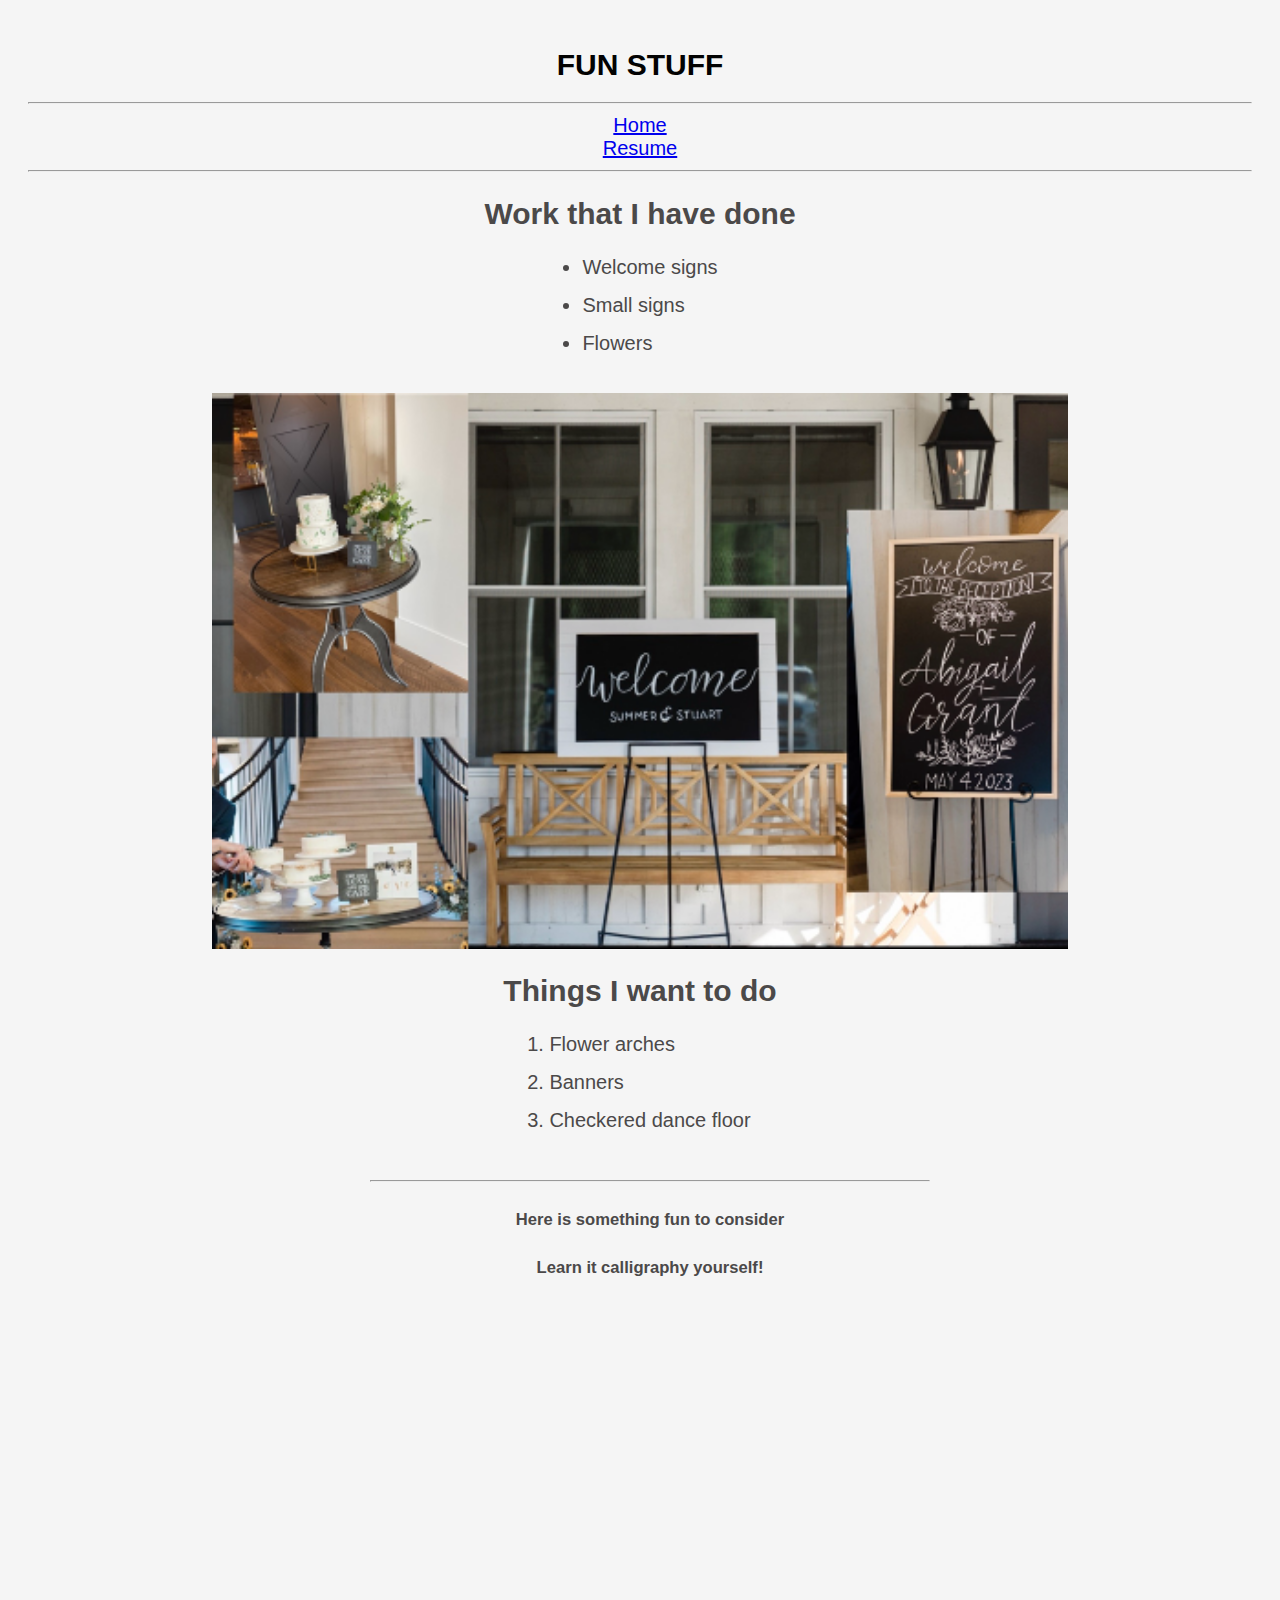
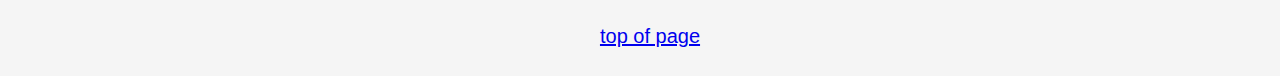
<file: newPage.html>
<!DOCTYPE html>
<html lang="en">
<head>
    <meta charset="UTF-8">
    <meta name="viewport" content="width=device-width, initial-scale=1.0">
    <title>Document</title>
    <link rel="stylesheet" type="text/css" href="css/ownstyles.css">
</head>
<body>
   <h1 id="top">FUN STUFF</h1> 
   <hr>
   <a href="index.html">Home</a>  <br> <a href="contact.html">Resume</a>
   <hr>
   <h2>Work that I have done</h2>
   
   <ul>
        <li>Welcome signs</li>
        <li>Small signs</li>
        <li>Flowers</li>
   </ul>
   <div class="common mainbody">
    <br>
    <div>
        <article class="mb-4">
            <div class="container px-4 px-lg-5">
                <div class="row gx-4 gx-lg-5 justify-content-center">
                    <div class="col-md-20 col-lg-20 col-xl-9">
                        <a href="#!"><img class="img-fluid" src="newpage2.png" /></a>
                        </p>
                    </div>
                </div>
            </div>
        </article>
    </div>
   </div>
   <h2>Things I want to do</h2>
    <ol>
        <li class="empasizedText">Flower arches</li>
        <li>Banners</li>
        <li>Checkered dance floor</li>
    </ol>
    <br>
</div>

<footer class="border-top">
                <ul class="list-inline text-center">             

    <br>
    
    <head>
        <title>Tableau Dashboard</title>
    </head>
    <body>
        <hr>
        <h5>Here is something fun to consider</h5>
        <div class='tableauPlaceholder' id='viz1713215350465' style='position: relative'><noscript><a href='#'><img alt='Ease of Business ' src='https:&#47;&#47;public.tableau.com&#47;static&#47;images&#47;Wo&#47;WorldIndicators_17132151237840&#47;Business&#47;1_rss.png' style='border: none' /></a></noscript><object class='tableauViz'  style='display:none;'><param name='host_url' value='https%3A%2F%2Fpublic.tableau.com%2F' /> <param name='embed_code_version' value='3' /> <param name='site_root' value='' /><param name='name' value='WorldIndicators_17132151237840&#47;Business' /><param name='tabs' value='no' /><param name='toolbar' value='yes' /><param name='static_image' value='https:&#47;&#47;public.tableau.com&#47;static&#47;images&#47;Wo&#47;WorldIndicators_17132151237840&#47;Business&#47;1.png' /> <param name='animate_transition' value='yes' /><param name='display_static_image' value='yes' /><param name='display_spinner' value='yes' /><param name='display_overlay' value='yes' /><param name='display_count' value='yes' /><param name='language' value='en-US' /><param name='filter' value='publish=yes' /></object></div>                <script type='text/javascript'>                    var divElement = document.getElementById('viz1713215350465');                    var vizElement = divElement.getElementsByTagName('object')[0];                    if ( divElement.offsetWidth > 800 ) { vizElement.style.minWidth='1000px';vizElement.style.maxWidth='100%';vizElement.style.minHeight='647px';vizElement.style.maxHeight=(divElement.offsetWidth*0.75)+'px';} else if ( divElement.offsetWidth > 500 ) { vizElement.style.minWidth='1000px';vizElement.style.maxWidth='100%';vizElement.style.minHeight='647px';vizElement.style.maxHeight=(divElement.offsetWidth*0.75)+'px';} else { vizElement.style.width='100%';vizElement.style.height=(divElement.offsetWidth*1.77)+'px';}                     var scriptElement = document.createElement('script');                    scriptElement.src = 'https://public.tableau.com/javascripts/api/viz_v1.js';                    vizElement.parentNode.insertBefore(scriptElement, vizElement);                </script>
    </body>


    <head>
        <title>Tableau Dashboard</title>
    </head>
    <body>
        <h5>Learn it calligraphy yourself!</h5>
        <iframe width="560" height="315" src="https://www.youtube-nocookie.com/embed/sBoVGqiSzr4?si=4fQf6sRDMXPE0y4E" title="YouTube video player" frameborder="0" allow="accelerometer; autoplay; clipboard-write; encrypted-media; gyroscope; picture-in-picture; web-share" referrerpolicy="strict-origin-when-cross-origin" allowfullscreen></iframe>
       <br>
        <a href="#top">top of page</a>
    </body>
</file>
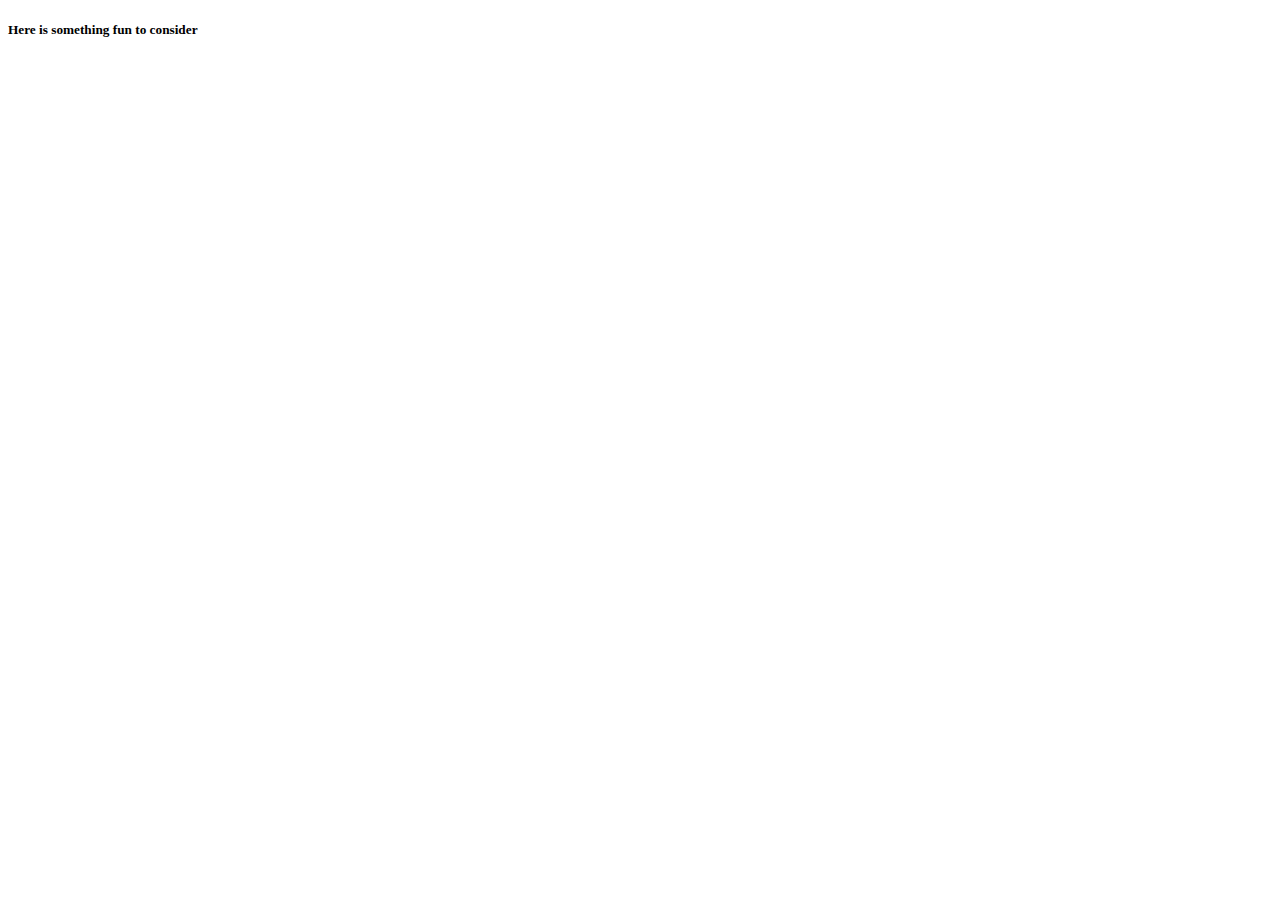
<file: tableau.html>
<!DOCTYPE html>

<html>
    <head>
        <title>Tableau Dashboard</title>
    </head>
    <body>
        <h5>Here is something fun to consider</h5>
        <div class='tableauPlaceholder' id='viz1713215350465' style='position: relative'><noscript><a href='#'><img alt='Ease of Business ' src='https:&#47;&#47;public.tableau.com&#47;static&#47;images&#47;Wo&#47;WorldIndicators_17132151237840&#47;Business&#47;1_rss.png' style='border: none' /></a></noscript><object class='tableauViz'  style='display:none;'><param name='host_url' value='https%3A%2F%2Fpublic.tableau.com%2F' /> <param name='embed_code_version' value='3' /> <param name='site_root' value='' /><param name='name' value='WorldIndicators_17132151237840&#47;Business' /><param name='tabs' value='no' /><param name='toolbar' value='yes' /><param name='static_image' value='https:&#47;&#47;public.tableau.com&#47;static&#47;images&#47;Wo&#47;WorldIndicators_17132151237840&#47;Business&#47;1.png' /> <param name='animate_transition' value='yes' /><param name='display_static_image' value='yes' /><param name='display_spinner' value='yes' /><param name='display_overlay' value='yes' /><param name='display_count' value='yes' /><param name='language' value='en-US' /><param name='filter' value='publish=yes' /></object></div>                <script type='text/javascript'>                    var divElement = document.getElementById('viz1713215350465');                    var vizElement = divElement.getElementsByTagName('object')[0];                    if ( divElement.offsetWidth > 800 ) { vizElement.style.minWidth='1000px';vizElement.style.maxWidth='100%';vizElement.style.minHeight='647px';vizElement.style.maxHeight=(divElement.offsetWidth*0.75)+'px';} else if ( divElement.offsetWidth > 500 ) { vizElement.style.minWidth='1000px';vizElement.style.maxWidth='100%';vizElement.style.minHeight='647px';vizElement.style.maxHeight=(divElement.offsetWidth*0.75)+'px';} else { vizElement.style.width='100%';vizElement.style.height=(divElement.offsetWidth*1.77)+'px';}                     var scriptElement = document.createElement('script');                    scriptElement.src = 'https://public.tableau.com/javascripts/api/viz_v1.js';                    vizElement.parentNode.insertBefore(scriptElement, vizElement);                </script>
    </body>
</html>
</file>
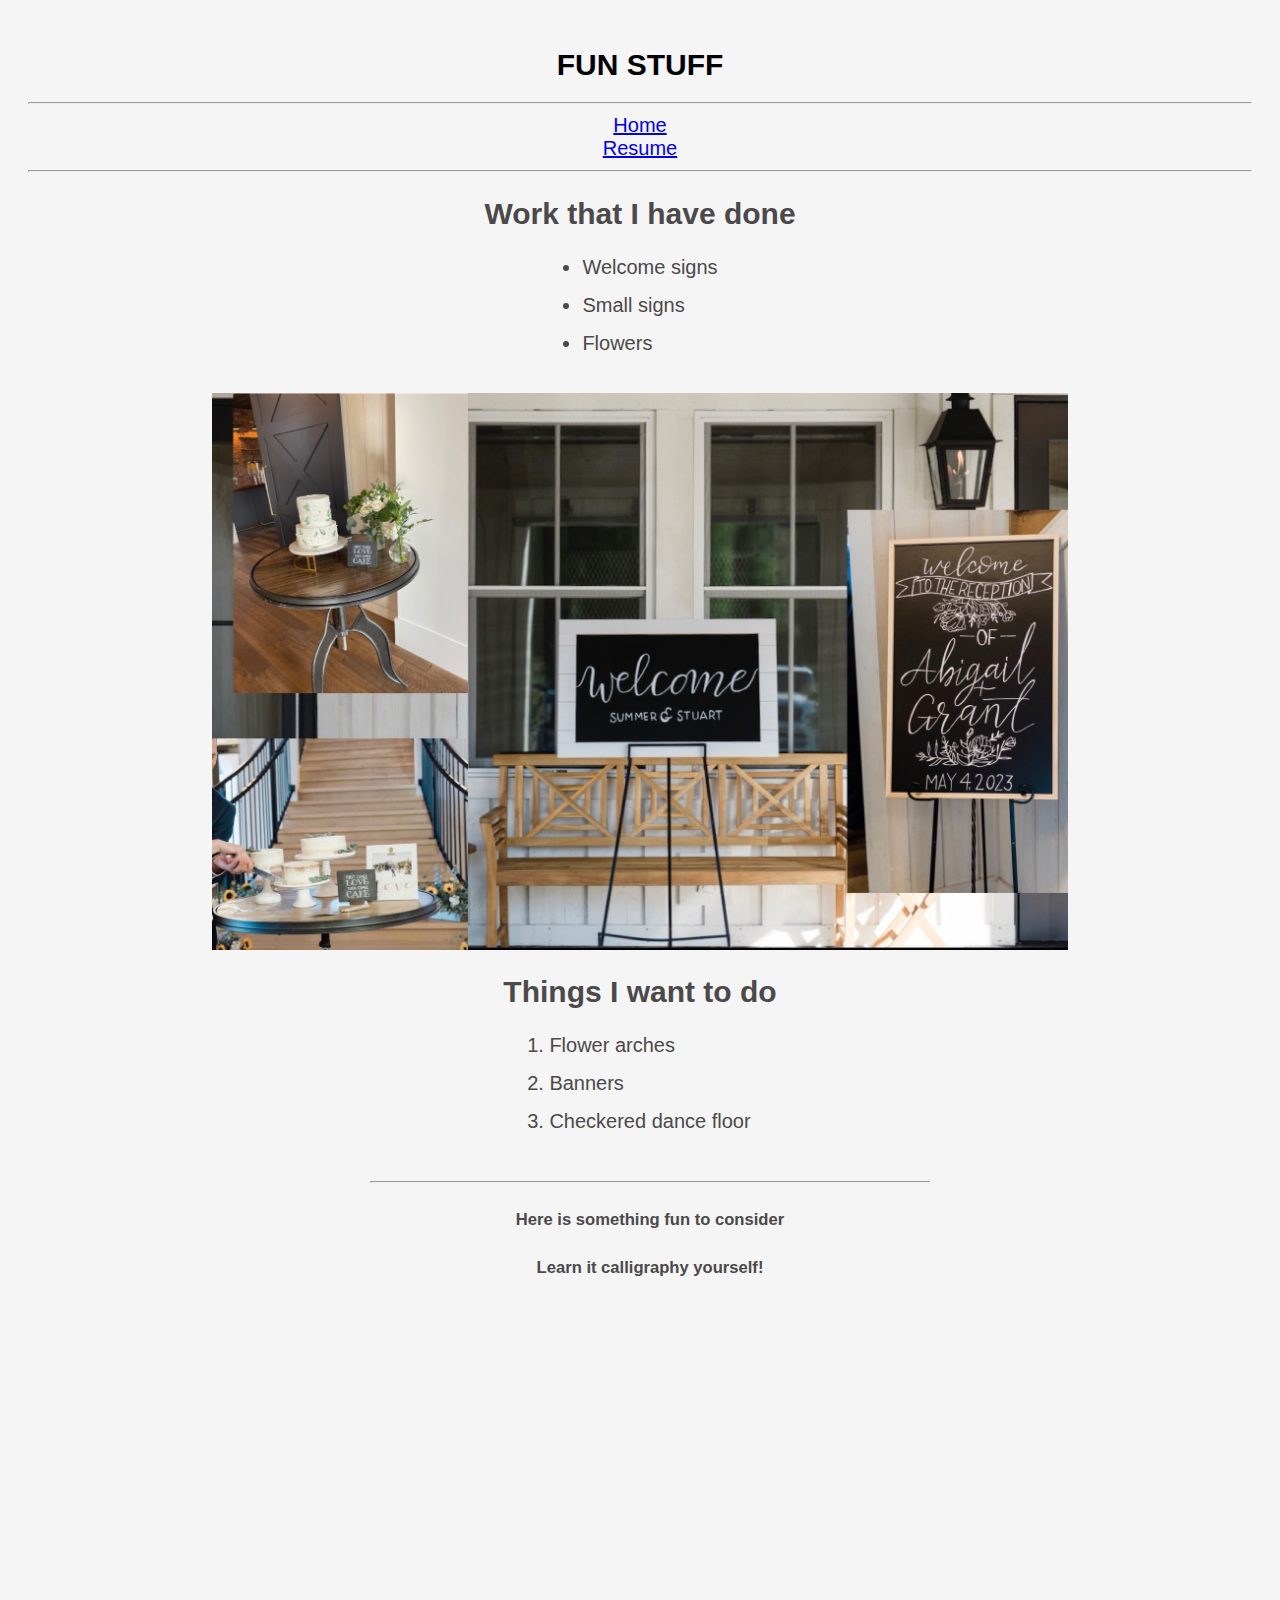
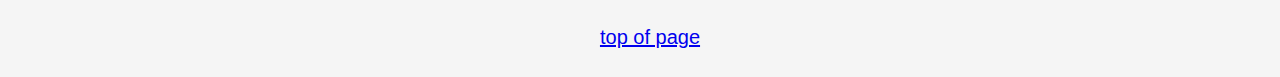
<file: startbootstrap-clean-blog-gh-pages/newPage.html>
<!DOCTYPE html>
<html lang="en">
<head>
    <meta charset="UTF-8">
    <meta name="viewport" content="width=device-width, initial-scale=1.0">
    <title>Document</title>
    <link rel="stylesheet" type="text/css" href="css/ownstyles.css">
</head>
<body>
   <h1 id="top">FUN STUFF</h1> 
   <hr>
   <a href="index.html">Home</a>  <br> <a href="contact.html">Resume</a>
   <hr>
   <h2>Work that I have done</h2>
   <ul>
        <li>Welcome signs</li>
        <li>Small signs</li>
        <li>Flowers</li>
   </ul>
   <div class="common mainbody">
    <br>
    <div>
        <img src="../images/MyWork.jpg">
    </div>
   </div>


   <h2>Things I want to do</h2>
    <ol>
        <li class="empasizedText">Flower arches</li>
        <li>Banners</li>
        <li>Checkered dance floor</li>
    </ol>
    <br>
</div>

<footer class="border-top">
                <ul class="list-inline text-center">             

    <br>
    
    <head>
        <title>Tableau Dashboard</title>
    </head>
    <body>
        <hr>
        <h5>Here is something fun to consider</h5>
        <div class='tableauPlaceholder' id='viz1713215350465' style='position: relative'><noscript><a href='#'><img alt='Ease of Business ' src='https:&#47;&#47;public.tableau.com&#47;static&#47;images&#47;Wo&#47;WorldIndicators_17132151237840&#47;Business&#47;1_rss.png' style='border: none' /></a></noscript><object class='tableauViz'  style='display:none;'><param name='host_url' value='https%3A%2F%2Fpublic.tableau.com%2F' /> <param name='embed_code_version' value='3' /> <param name='site_root' value='' /><param name='name' value='WorldIndicators_17132151237840&#47;Business' /><param name='tabs' value='no' /><param name='toolbar' value='yes' /><param name='static_image' value='https:&#47;&#47;public.tableau.com&#47;static&#47;images&#47;Wo&#47;WorldIndicators_17132151237840&#47;Business&#47;1.png' /> <param name='animate_transition' value='yes' /><param name='display_static_image' value='yes' /><param name='display_spinner' value='yes' /><param name='display_overlay' value='yes' /><param name='display_count' value='yes' /><param name='language' value='en-US' /><param name='filter' value='publish=yes' /></object></div>                <script type='text/javascript'>                    var divElement = document.getElementById('viz1713215350465');                    var vizElement = divElement.getElementsByTagName('object')[0];                    if ( divElement.offsetWidth > 800 ) { vizElement.style.minWidth='1000px';vizElement.style.maxWidth='100%';vizElement.style.minHeight='647px';vizElement.style.maxHeight=(divElement.offsetWidth*0.75)+'px';} else if ( divElement.offsetWidth > 500 ) { vizElement.style.minWidth='1000px';vizElement.style.maxWidth='100%';vizElement.style.minHeight='647px';vizElement.style.maxHeight=(divElement.offsetWidth*0.75)+'px';} else { vizElement.style.width='100%';vizElement.style.height=(divElement.offsetWidth*1.77)+'px';}                     var scriptElement = document.createElement('script');                    scriptElement.src = 'https://public.tableau.com/javascripts/api/viz_v1.js';                    vizElement.parentNode.insertBefore(scriptElement, vizElement);                </script>
    </body>


    <head>
        <title>Tableau Dashboard</title>
    </head>
    <body>
        <h5>Learn it calligraphy yourself!</h5>
        <iframe width="560" height="315" src="https://www.youtube-nocookie.com/embed/sBoVGqiSzr4?si=4fQf6sRDMXPE0y4E" title="YouTube video player" frameborder="0" allow="accelerometer; autoplay; clipboard-write; encrypted-media; gyroscope; picture-in-picture; web-share" referrerpolicy="strict-origin-when-cross-origin" allowfullscreen></iframe>
       <br>
        <a href="#top">top of page</a>
    </body>
</file>
<file: css/ownstyles.css>
/* Style Definitions */
        p {
            font-weight: bold;
            font-size: 20px;
            color: #333; /* Dark grey */
            margin-bottom: 10px;
            line-height: 1.6;
            text-align: center;
        }

        #top {
            color: #020202; 
            font-variant-caps: titling-caps;
            font-size: 30px;
            margin-top: 20px;
            text-align: center;
        }

        .emphasizedText {
            font-style: italic;
            color: #ff6347; /* Tomato */
        }

        body {
            background-color: #f5f5f5; /* Light grey */
            color: rgb(75, 73, 73);
            font-family: 'Segoe UI', Tahoma, Geneva, Verdana, sans-serif;
            font-size: 20px;
            text-align: center;
            padding: 20px;
        }
        img{
            display: block;
            margin-left: auto;
            margin-right: auto;
            width: 70%;
        
        }

        ul, ol {
            margin: 0 auto;
            padding-left: 20px;
            text-align: center;
            display: inline-block;
        }

        ul li, ol li {
            margin-bottom: 15px;
            text-align: left;
        }
       
    </style>
</file>
<file: startbootstrap-clean-blog-gh-pages/css/ownstyles.css>
/* Style Definitions */
        p {
            font-weight: bold;
            font-size: 20px;
            color: #333; /* Dark grey */
            margin-bottom: 10px;
            line-height: 1.6;
            text-align: center;
        }

        #top {
            color: #020202; 
            font-variant-caps: titling-caps;
            font-size: 30px;
            margin-top: 20px;
            text-align: center;
        }

        .emphasizedText {
            font-style: italic;
            color: #ff6347; /* Tomato */
        }

        body {
            background-color: #f5f5f5; /* Light grey */
            color: rgb(75, 73, 73);
            font-family: 'Segoe UI', Tahoma, Geneva, Verdana, sans-serif;
            font-size: 20px;
            text-align: center;
            padding: 20px;
        }
        img{
            display: block;
            margin-left: auto;
            margin-right: auto;
            width: 70%;
        
        }

        ul, ol {
            margin: 0 auto;
            padding-left: 20px;
            text-align: center;
            display: inline-block;
        }

        ul li, ol li {
            margin-bottom: 15px;
            text-align: left;
        }
       
    </style>
</file>
